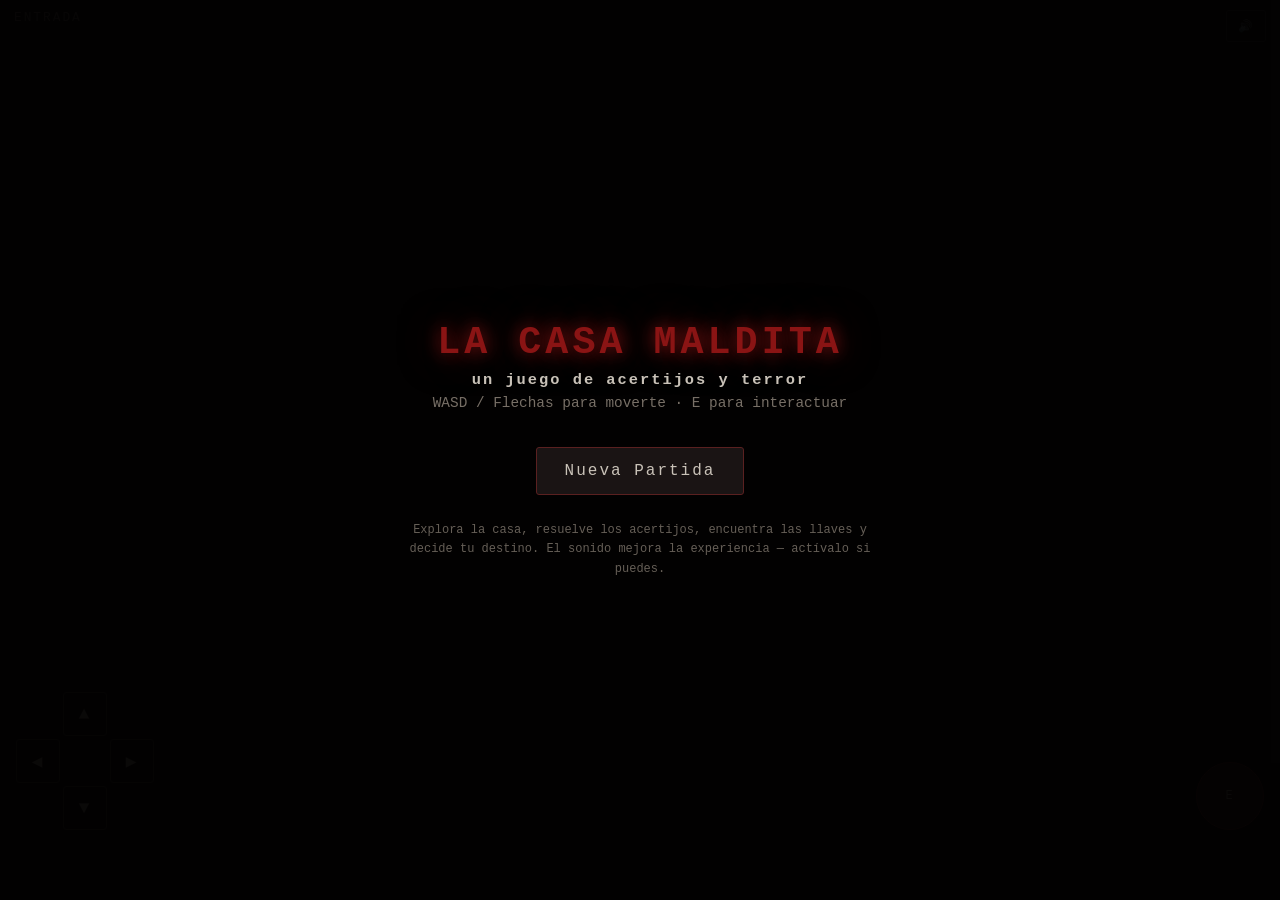
<file: index.html>
<!doctype html>
<html lang="es">
<head>
  <meta charset="utf-8">
  <meta name="viewport" content="width=device-width, initial-scale=1">
  <meta http-equiv="refresh" content="0; url=casa_maldita.html">
  <link rel="canonical" href="casa_maldita.html">
  <title>La Casa Maldita</title>
</head>
<body>
  <p>Abriendo <a href="casa_maldita.html">La Casa Maldita</a>…</p>
</body>
</html>
</file>
<file: casa_maldita.css>
/* La Casa Maldita — estilos de interfaz */

:root {
  color-scheme: dark;
  --bg: #000;
  --panel: #0d0a0a;
  --panel-soft: #1a1414;
  --text: #c9c2b8;
  --muted: #776f66;
  --muted-dark: #665f57;
  --border: #5a2020;
  --accent: #8a1414;
  --accent-soft: #7a2828;
}

*,
*::before,
*::after {
  box-sizing: border-box;
  -webkit-tap-highlight-color: transparent;
  user-select: none;
}

html,
body {
  width: 100%;
  height: 100%;
  margin: 0;
  overflow: hidden;
  background: var(--bg);
  color: var(--text);
  font-family: "Courier New", monospace;
  touch-action: none;
}

button,
input {
  font: inherit;
}

button {
  margin: 6px;
  border: 1px solid var(--border);
  border-radius: 3px;
  padding: 14px 28px;
  background: var(--panel-soft);
  color: var(--text);
  cursor: pointer;
  font-size: 1em;
  letter-spacing: 2px;
  transition: background-color 0.15s, color 0.15s, opacity 0.15s;
}

button:hover,
button:active,
button:focus-visible {
  background: var(--border);
  color: #fff;
}

button:focus-visible,
input:focus-visible {
  outline: 2px solid #c9a0a0;
  outline-offset: 2px;
}

button:disabled {
  opacity: 0.3;
  cursor: default;
}

#game {
  position: relative;
  display: flex;
  align-items: center;
  justify-content: center;
  width: 100vw;
  height: 100vh;
  isolation: isolate;
}

canvas {
  display: block;
  max-width: 100vw;
  max-height: 100vh;
  background: var(--bg);
  image-rendering: pixelated;
}

/* Pantallas superpuestas */
.screen {
  position: absolute;
  inset: 0;
  z-index: 50;
  display: flex;
  flex-direction: column;
  align-items: center;
  justify-content: center;
  padding: 24px;
  background: rgba(3, 2, 2, 0.96);
  text-align: center;
}

.hidden {
  display: none !important;
}

h1 {
  margin: 0 0 6px;
  color: var(--accent);
  font-size: 2.4em;
  letter-spacing: 4px;
  text-shadow: 0 0 18px var(--accent), 0 0 40px #400;
}

h1 span {
  display: block;
  margin-top: 6px;
  color: var(--text);
  font-size: 0.4em;
  letter-spacing: 2px;
  text-shadow: none;
}

.subtitle {
  margin-bottom: 30px;
  color: var(--muted);
  font-size: 0.9em;
}

.small {
  max-width: 480px;
  margin-top: 20px;
  color: var(--muted-dark);
  font-size: 0.75em;
  line-height: 1.6;
}

.end-description {
  margin-top: 20px;
  color: #b5afa6;
  font-size: 0.95em;
}

/* HUD */
#hud {
  position: absolute;
  top: 0;
  right: 0;
  left: 0;
  z-index: 10;
  display: flex;
  align-items: flex-start;
  justify-content: space-between;
  padding: 10px 14px;
  font-size: 0.8em;
  pointer-events: none;
}

#roomName {
  color: #7a736a;
  letter-spacing: 2px;
  text-transform: uppercase;
  text-shadow: 0 0 6px #000;
}

.hud-actions {
  display: flex;
  align-items: center;
  gap: 10px;
}

#saveIndicator {
  color: #4a5a3a;
  opacity: 0;
  text-shadow: 0 0 6px #000;
  transition: opacity 0.4s;
}

#saveIndicator.show {
  opacity: 1;
}

#muteBtn {
  width: 40px;
  height: 32px;
  margin: 0;
  padding: 6px 10px;
  border-color: #333;
  background: rgba(0, 0, 0, 0.4);
  color: var(--muted);
  font-size: 0.9em;
  pointer-events: auto;
}

#prompt {
  position: absolute;
  bottom: 130px;
  left: 50%;
  z-index: 10;
  max-width: calc(100vw - 32px);
  padding: 8px 16px;
  transform: translateX(-50%);
  border: 1px solid #444;
  border-radius: 4px;
  background: rgba(0, 0, 0, 0.75);
  color: #d4cfc4;
  font-size: 0.85em;
  opacity: 0;
  pointer-events: none;
  text-align: center;
  transition: opacity 0.15s;
  white-space: nowrap;
}

#prompt.show {
  opacity: 1;
}

#message {
  position: absolute;
  top: 46%;
  left: 50%;
  z-index: 20;
  max-width: 80vw;
  padding: 14px 22px;
  transform: translate(-50%, -50%);
  border: 1px solid var(--border);
  border-radius: 4px;
  background: rgba(0, 0, 0, 0.85);
  color: #d4a5a5;
  font-size: 0.9em;
  opacity: 0;
  pointer-events: none;
  text-align: center;
  transition: opacity 0.25s;
}

#message.show {
  opacity: 1;
}

/* Inventario */
#inventory {
  position: absolute;
  right: 0;
  bottom: 0;
  left: 0;
  z-index: 10;
  display: flex;
  justify-content: center;
  gap: 8px;
  padding: 10px;
  background: linear-gradient(to top, rgba(0, 0, 0, 0.6), transparent);
}

.item {
  position: relative;
  display: flex;
  align-items: center;
  justify-content: center;
  width: 46px;
  height: 46px;
  border: 1px solid #443;
  border-radius: 4px;
  background: rgba(20, 15, 15, 0.8);
  font-size: 1.4em;
  pointer-events: auto;
}

.item.empty {
  border-style: dashed;
  border-color: #2a2a2a;
  opacity: 0.4;
}

/* Controles táctiles */
#touchControls {
  position: absolute;
  right: 0;
  bottom: 70px;
  left: 0;
  z-index: 10;
  display: flex;
  justify-content: space-between;
  padding: 0 16px;
  pointer-events: none;
}

#dpad {
  display: grid;
  grid-template-columns: repeat(3, 44px);
  grid-template-rows: repeat(3, 44px);
  gap: 3px;
  pointer-events: auto;
}

#dpad button {
  width: 44px;
  height: 44px;
  margin: 0;
  padding: 0;
  border-color: #443;
  background: rgba(20, 15, 15, 0.55);
  font-size: 1.1em;
}

#dpad .u { grid-area: 1 / 2; }
#dpad .l { grid-area: 2 / 1; }
#dpad .d { grid-area: 3 / 2; }
#dpad .r { grid-area: 2 / 3; }

#actionBtn {
  align-self: flex-end;
  width: 68px;
  height: 68px;
  margin: 0;
  padding: 0;
  border-radius: 50%;
  background: rgba(90, 32, 32, 0.5);
  border-color: #7a2828;
  font-size: 0.75em;
  pointer-events: auto;
}

/* Modal de acertijos */
#puzzleModal {
  position: absolute;
  inset: 0;
  z-index: 40;
  display: flex;
  align-items: center;
  justify-content: center;
  padding: 20px;
  background: rgba(0, 0, 0, 0.92);
}

.puzzleBox {
  width: 100%;
  max-width: 440px;
  padding: 24px;
  border: 1px solid var(--border);
  border-radius: 6px;
  background: var(--panel);
  text-align: center;
}

.puzzleBox h3 {
  margin-top: 0;
  color: #b06a6a;
  letter-spacing: 1px;
}

.puzzleBox p {
  color: #b5afa6;
  font-size: 0.9em;
  line-height: 1.6;
}

.puzzleBox input {
  width: 140px;
  margin: 10px 0;
  padding: 10px;
  border: 1px solid var(--border);
  border-radius: 3px;
  background: var(--panel-soft);
  color: #d4cfc4;
  font-size: 1.1em;
  letter-spacing: 4px;
  text-align: center;
}

.seqGrid {
  display: grid;
  grid-template-columns: repeat(2, 70px);
  justify-content: center;
  gap: 10px;
  margin: 16px 0;
}

.seqBtn {
  width: 70px;
  height: 70px;
  font-size: 1.6em;
  opacity: 0.55;
}

.seqBtn.lit {
  background: var(--accent-soft) !important;
  box-shadow: 0 0 20px var(--accent-soft);
  opacity: 1;
}

.puzzleFeedback {
  min-height: 20px;
  margin-top: 6px;
  color: #d4a5a5;
  font-size: 0.85em;
}

#flash {
  position: absolute;
  inset: 0;
  z-index: 60;
  background: #fff;
  opacity: 0;
  pointer-events: none;
}

@media (max-width: 520px) {
  h1 {
    font-size: 1.8em;
  }

  #prompt {
    bottom: 136px;
    font-size: 0.75em;
  }

  #touchControls {
    padding: 0 10px;
  }
}
</file>
